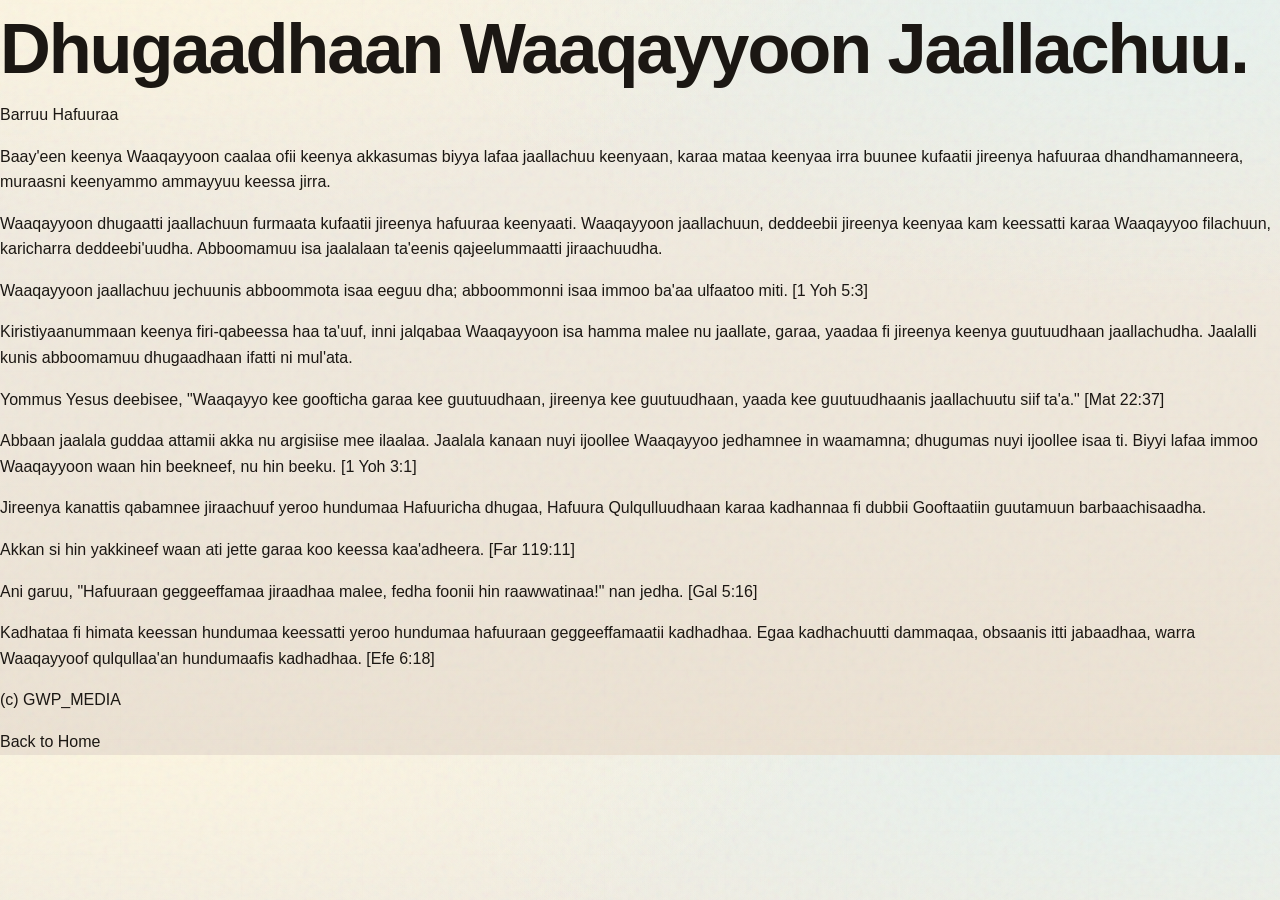
<file: post1.html>
<!DOCTYPE html>
<html lang="en">
<head>
  <meta charset="UTF-8">
  <meta name="viewport" content="width=device-width, initial-scale=1">
  <title>Dhugaadhaan Waaqayyoon Jaallachuu</title>
  <link rel="stylesheet" href="style.css">
</head>
<body class="blog-post-page">
  <header class="post-header">
    <h1>Dhugaadhaan Waaqayyoon Jaallachuu.</h1>
    <p class="post-meta">Barruu Hafuuraa</p>
  </header>

  <main class="post-content">
    <p>Baay'een keenya Waaqayyoon caalaa ofii keenya akkasumas biyya lafaa jaallachuu keenyaan, karaa mataa keenyaa irra buunee kufaatii jireenya hafuuraa dhandhamanneera, muraasni keenyammo ammayyuu keessa jirra.</p>

    <p>Waaqayyoon dhugaatti jaallachuun furmaata kufaatii jireenya hafuuraa keenyaati. Waaqayyoon jaallachuun, deddeebii jireenya keenyaa kam keessatti karaa Waaqayyoo filachuun, karicharra deddeebi'uudha. Abboomamuu isa jaalalaan ta'eenis qajeelummaatti jiraachuudha.</p>

    <p>Waaqayyoon jaallachuu jechuunis abboommota isaa eeguu dha; abboommonni isaa immoo ba'aa ulfaatoo miti. [1 Yoh 5:3]</p>

    <p>Kiristiyaanummaan keenya firi-qabeessa haa ta'uuf, inni jalqabaa Waaqayyoon isa hamma malee nu jaallate, garaa, yaadaa fi jireenya keenya guutuudhaan jaallachudha. Jaalalli kunis abboomamuu dhugaadhaan ifatti ni mul'ata.</p>

    <p>Yommus Yesus deebisee, "Waaqayyo kee goofticha garaa kee guutuudhaan, jireenya kee guutuudhaan, yaada kee guutuudhaanis jaallachuutu siif ta'a." [Mat 22:37]</p>

    <p>Abbaan jaalala guddaa attamii akka nu argisiise mee ilaalaa. Jaalala kanaan nuyi ijoollee Waaqayyoo jedhamnee in waamamna; dhugumas nuyi ijoollee isaa ti. Biyyi lafaa immoo Waaqayyoon waan hin beekneef, nu hin beeku. [1 Yoh 3:1]</p>

    <p>Jireenya kanattis qabamnee jiraachuuf yeroo hundumaa Hafuuricha dhugaa, Hafuura Qulqulluudhaan karaa kadhannaa fi dubbii Gooftaatiin guutamuun barbaachisaadha.</p>

    <p>Akkan si hin yakkineef waan ati jette garaa koo keessa kaa'adheera. [Far 119:11]</p>

    <p>Ani garuu, "Hafuuraan geggeeffamaa jiraadhaa malee, fedha foonii hin raawwatinaa!" nan jedha. [Gal 5:16]</p>

    <p>Kadhataa fi himata keessan hundumaa keessatti yeroo hundumaa hafuuraan geggeeffamaatii kadhadhaa. Egaa kadhachuutti dammaqaa, obsaanis itti jabaadhaa, warra Waaqayyoof qulqullaa'an hundumaafis kadhadhaa. [Efe 6:18]</p>

    <p class="post-signoff">(c) GWP_MEDIA</p>
    <a href="index.html" class="btn read-more">Back to Home</a>
  </main>
</body>
</html>
</file>
<file: style.css>
:root {
  --ink: #1b1713;
  --paper: #f3efe5;
  --paper-2: #ece2d3;
  --accent: #8a4b2b;
  --accent-2: #2f5f5d;
  --accent-3: #c79a5b;
  --mist: rgba(255, 255, 255, 0.8);
  --grid: rgba(33, 25, 20, 0.06);
  --shadow: 0 24px 48px -12px rgba(27, 23, 19, 0.15);
  --shadow-soft: 0 10px 30px -4px rgba(27, 23, 19, 0.06);
  --shadow-hover: 0 25px 60px -10px rgba(27, 23, 19, 0.18);
  --radius: 22px;
  --serif: "Fraunces", "Times New Roman", serif;
  --sans: "Sora", "Segoe UI", sans-serif;
  --glass: blur(12px) saturate(180%);
}

* {
  box-sizing: border-box;
}

body {
  margin: 0;
  font-family: var(--sans);
  color: var(--ink);
  background:
    radial-gradient(1200px 500px at 10% -10%, #fff7e0 0%, rgba(255, 247, 224, 0) 60%),
    radial-gradient(1200px 500px at 90% 0%, #e7f2ef 0%, rgba(231, 242, 239, 0) 60%),
    linear-gradient(180deg, var(--paper) 0%, var(--paper-2) 100%);
  line-height: 1.6;
  overflow-x: hidden;
  -webkit-font-smoothing: antialiased;
}

h1, h2, h3, .deck, .hero p {
  text-wrap: balance;
}

html {
  scroll-behavior: smooth;
}

::selection {
  background: var(--accent-2);
  color: #fff;
}

body::before {
  content: "";
  position: fixed;
  inset: 0;
  pointer-events: none;
  background-image:
    repeating-linear-gradient(0deg, transparent 0 22px, rgba(0, 0, 0, 0.03) 22px 23px),
    repeating-linear-gradient(90deg, transparent 0 120px, rgba(0, 0, 0, 0.03) 120px 121px),
    url("data:image/svg+xml,%3Csvg viewBox='0 0 200 200' xmlns='http://www.w3.org/2000/svg'%3E%3Cfilter id='noiseFilter'%3E%3CfeTurbulence type='fractalNoise' baseFrequency='0.65' numOctaves='3' stitchTiles='stitch'/%3E%3C/filter%3E%3Crect width='100%25' height='100%25' filter='url(%23noiseFilter)' opacity='0.5'/%3E%3C/svg%3E");
  opacity: 0.12;
  z-index: -1;
}

img {
  max-width: 100%;
  display: block;
}

a {
  color: inherit;
  text-decoration: none;
}

.skip-link {
  position: absolute;
  left: -999px;
  top: 10px;
  background: #fff;
  color: var(--ink);
  padding: 8px 12px;
  border-radius: 6px;
  z-index: 10;
}

.skip-link:focus {
  left: 12px;
}

/* ===== Reading Progress ===== */
.reading-progress {
  position: fixed;
  top: 0;
  left: 0;
  height: 4px;
  width: 100%;
  z-index: 200;
  background: rgba(0, 0, 0, 0.08);
}

.reading-progress span {
  display: block;
  height: 100%;
  width: 0;
  background: linear-gradient(90deg, var(--accent-2), var(--accent-3));
  transition: width 0.15s ease-out;
}

/* ===== Navbar ===== */
.navbar,
.site-header {
  position: relative; /* Fallback */
  display: flex;
  justify-content: space-between;
  align-items: center;
  padding: 28px 6vw 8px;
  font-family: var(--sans);
}

.navbar {
  position: sticky;
  top: 0;
  z-index: 100;
  backdrop-filter: var(--glass);
  background: rgba(255, 255, 255, 0.7);
  border-bottom: 1px solid rgba(27, 23, 19, 0.04);
}

.logo {
  font-weight: 700;
  letter-spacing: 0.08em;
  text-transform: uppercase;
  font-size: 0.85rem;
  color: var(--accent);
}

nav a,
.nav-link {
  margin-left: 18px;
  font-weight: 500;
  font-size: 0.9rem;
  padding-bottom: 2px;
  position: relative;
  color: var(--ink);
  transition: color 0.3s ease;
}

nav a::after,
.nav-link::after {
  content: '';
  position: absolute;
  width: 0;
  height: 1px;
  bottom: 0;
  left: 0;
  background-color: var(--accent-2);
  transition: width 0.3s ease;
}

nav a.active::after,
nav a:hover::after,
nav a:focus::after,
.nav-link:hover::after,
.nav-link:focus::after {
  width: 100%;
}

nav a:hover,
nav a:focus,
.nav-link:hover,
.nav-link:focus {
  color: var(--accent-2);
}

#darkToggle {
  font-size: 0.9rem;
  background: linear-gradient(135deg, var(--accent-2), var(--accent-3));
  color: #fff;
  border: none;
  padding: 8px 16px;
  border-radius: 999px;
  cursor: pointer;
  transition: transform 0.2s ease;
}

#darkToggle:hover {
  transform: translateY(-1px);
}

.issue-bar {
  display: flex;
  justify-content: space-between;
  align-items: center;
  padding: 0 6vw 20px;
  font-family: var(--sans);
  font-size: 0.8rem;
  color: #4a4036;
}

.issue-bar span {
  text-transform: uppercase;
  letter-spacing: 0.16em;
  font-weight: 600;
}

/* ===== Homepage Hero ===== */
.hero {
  position: relative;
  text-align: center;
  padding: 160px 20px 140px;
  color: #fff;
  background:
    radial-gradient(circle at center, rgba(0,0,0,0) 20%, rgba(0,0,0,0.2) 100%),
    linear-gradient(135deg, #1f4241, #2f5f5d, #8a4b2b, #c79a5b);
  background-size: 400% 400%;
  animation: heroGradient 14s ease infinite;
}

.hero h1 {
  font-family: var(--serif);
  font-size: clamp(3.5rem, 8vw, 5.5rem);
  font-weight: 500;
  line-height: 1.05;
  margin: 10px 0 20px;
  letter-spacing: -0.03em;
}

.hero p {
  font-size: clamp(1.1rem, 2vw, 1.35rem);
  font-weight: 300;
  max-width: 60ch;
  margin: 0 auto 40px;
  opacity: 0.9;
  line-height: 1.5;
}

.hero-label {
  font-family: var(--sans);
  text-transform: uppercase;
  letter-spacing: 0.2em;
  font-size: 0.75rem;
  font-weight: 600;
  color: rgba(255, 255, 255, 0.8);
  margin-bottom: 0;
}

.hero-actions {
  display: flex;
  justify-content: center;
  gap: 16px;
  flex-wrap: wrap;
}

.pill {
  display: inline-flex;
  align-items: center;
  padding: 14px 28px;
  border-radius: 50px;
  font-weight: 600;
  font-size: 0.95rem;
  transition: transform 0.2s cubic-bezier(0.25, 0.46, 0.45, 0.94), box-shadow 0.2s ease;
  background: #fff;
  color: var(--accent-2);
}

.pill:hover {
  transform: translateY(-2px);
  box-shadow: 0 10px 20px rgba(0, 0, 0, 0.15);
}

.pill-ghost {
  background: transparent;
  border: 1px solid rgba(255, 255, 255, 0.3);
  color: #fff;
  backdrop-filter: blur(4px);
}

.pill-ghost:hover {
  background: rgba(255, 255, 255, 0.1);
  border-color: #fff;
}

@keyframes heroGradient {
  0% { background-position: 0% 50%; }
  50% { background-position: 100% 50%; }
  100% { background-position: 0% 50%; }
}

.search {
  display: flex;
  justify-content: center;
  padding: 30px 20px 0;
}

.search input {
  width: min(520px, 90vw);
  padding: 14px 16px;
  border-radius: 999px;
  border: 1px solid rgba(0, 0, 0, 0.06);
  box-shadow: var(--shadow-soft);
  font-family: var(--sans);
  transition: box-shadow 0.3s ease, border-color 0.3s ease;
}

/* Focus state for search */
.search input:focus {
  outline: none;
  border-color: var(--accent-2);
  box-shadow: 0 0 0 4px rgba(47, 95, 93, 0.1);
}

/* ===== Posts Grid ===== */
.posts {
  max-width: 1100px;
  margin: auto;
  padding: 60px 20px 80px;
  display: grid;
  grid-template-columns: repeat(auto-fit, minmax(260px, 1fr));
  gap: 30px;
}

.section-header {
  grid-column: 1 / -1;
  text-align: center;
  max-width: 640px;
  margin: 0 auto 40px;
}

.section-header h2 {
  font-family: var(--serif);
  font-size: clamp(2rem, 5vw, 2.8rem);
  margin: 0 0 8px;
  letter-spacing: -0.02em;
}

.section-header p {
  font-size: 1.1rem;
  color: #6b5a4a;
  line-height: 1.5;
}

.post {
  background:
    radial-gradient(
      800px circle at var(--mouse-x, 50%) var(--mouse-y, 50%),
      rgba(255, 255, 255, 1),
      rgba(255, 255, 255, 0.6) 40%
    );
  padding: 26px 24px;
  border-radius: 16px;
  box-shadow: var(--shadow-soft);
  transition: transform 0.3s ease, box-shadow 0.3s ease;
  position: relative;
  overflow: hidden;
}

.post::before {
  content: "";
  position: absolute;
  top: 0;
  left: 0;
  width: 100%;
  height: 4px;
  background: linear-gradient(90deg, var(--accent-2), var(--accent-3));
}

.post:hover {
  transform: translateY(-8px);
  box-shadow: 0 22px 50px rgba(0, 0, 0, 0.18);
}

.post img {
  width: 100%;
  height: 220px;
  object-fit: cover;
  border-radius: 12px;
  margin-bottom: 20px;
}

.post a {
  font-weight: 600;
  color: var(--accent-2);
}

.no-results {
  grid-column: 1 / -1;
  text-align: center;
  padding: 40px 20px;
  color: #6b5a4a;
  font-style: italic;
  font-size: 1.1rem;
  animation: fade 0.5s ease;
}

/* ===== Topics/About/Newsletter ===== */
.topics,
.about,
.newsletter {
  max-width: 1100px;
  margin: auto;
  padding: 60px 20px;
}

.about-image {
  width: 100%;
  height: 400px;
  object-fit: cover;
  border-radius: var(--radius);
  margin-bottom: 40px;
  box-shadow: var(--shadow-soft);
}

.topics h2,
.about h2,
.newsletter h2 {
  font-family: var(--serif);
  margin-bottom: 16px;
}

.topic-grid {
  display: grid;
  grid-template-columns: repeat(auto-fit, minmax(180px, 1fr));
  gap: 16px;
}

.topic {
  padding: 16px;
  border-radius: 14px;
  background: rgba(255, 255, 255, 0.85);
  border: 1px solid rgba(0, 0, 0, 0.05);
}

.credit-list {
  list-style: none;
  padding: 0;
  margin: 0;
  display: grid;
  gap: 16px;
}

.credit-list li {
  padding: 14px 16px;
  border-radius: 12px;
  background: rgba(255, 255, 255, 0.85);
  border: 1px solid rgba(0, 0, 0, 0.05);
  font-family: var(--sans);
  font-size: 0.95rem;
}

.credit-title {
  display: block;
  font-weight: 600;
  color: var(--ink);
  margin-bottom: 6px;
}

.credit-list a {
  color: var(--accent-2);
  text-decoration: underline;
  text-underline-offset: 3px;
}

.newsletter {
  max-width: 700px;
  padding: 50px 20px;
  text-align: center;
  color: #fff;
  background: linear-gradient(135deg, var(--accent-2), var(--accent));
  border-radius: 16px;
}

.newsletter input {
  padding: 12px 14px;
  border-radius: 10px;
  border: 1px solid rgba(0, 0, 0, 0.1);
}

.newsletter textarea {
  padding: 12px 14px;
  border-radius: 10px;
  border: 1px solid rgba(0, 0, 0, 0.1);
  min-height: 110px;
  resize: vertical;
  font-family: var(--sans);
}

.newsletter-form {
  display: flex;
  align-items: center;
  justify-content: center;
  gap: 12px;
  flex-wrap: wrap;
}

.newsletter-form input,
.newsletter-form textarea {
  flex: 1 1 220px;
  min-width: 200px;
}

.newsletter-privacy {
  margin-top: 14px;
  font-size: 0.85rem;
  opacity: 0.85;
}

.sr-only {
  position: absolute;
  width: 1px;
  height: 1px;
  padding: 0;
  margin: -1px;
  overflow: hidden;
  clip: rect(0, 0, 0, 0);
  white-space: nowrap;
  border: 0;
}

.newsletter button,
button {
  background: linear-gradient(135deg, var(--accent-2), var(--accent-3));
  color: #fff;
  border: none;
  padding: 12px 20px;
  border-radius: 999px;
  font-weight: 600;
  cursor: pointer;
  transition: transform 0.2s ease;
}

.newsletter button:hover,
button:hover {
  transform: translateY(-2px);
}

.newsletter-status {
  margin-top: 14px;
  padding: 10px 14px;
  border-radius: 12px;
  font-size: 0.95rem;
  background: rgba(255, 255, 255, 0.85);
  color: #2a2420;
  border: 1px solid rgba(0, 0, 0, 0.08);
}

.newsletter-status.success {
  border-color: rgba(47, 95, 93, 0.4);
  background: rgba(47, 95, 93, 0.12);
  color: #1f3f3d;
}

.newsletter-status.error {
  border-color: rgba(138, 75, 43, 0.4);
  background: rgba(138, 75, 43, 0.12);
  color: #5a2f1b;
}

/* ===== Article Page ===== */
body.post-page {
  font-family: var(--serif);
}

.article {
  max-width: 1120px;
  margin: 0 auto;
  padding: 0 6vw 80px;
}

.article-hero {
  padding: 10px 0 24px;
  animation: rise 900ms ease-out both;
}

.eyebrow {
  font-family: var(--sans);
  text-transform: uppercase;
  letter-spacing: 0.18em;
  font-size: 0.7rem;
  color: var(--accent-2);
  font-weight: 600;
}

h1 {
  margin: 12px 0 10px;
  font-size: clamp(2.8rem, 6vw, 4.4rem);
  line-height: 1.05;
  letter-spacing: -0.03em;
}

.deck {
  font-size: 1.25rem;
  max-width: 720px;
  margin: 0 0 18px;
}

.meta {
  display: flex;
  gap: 12px;
  flex-wrap: wrap;
  font-family: var(--sans);
  font-size: 0.85rem;
  color: #454545;
}

.meta span {
  padding: 6px 10px;
  border-radius: 999px;
  background: rgba(255, 255, 255, 0.7);
  border: 1px solid rgba(0, 0, 0, 0.06);
}

.byline {
  margin-top: 14px;
  display: flex;
  flex-wrap: wrap;
  gap: 10px 18px;
  font-family: var(--sans);
  font-size: 0.85rem;
  color: #4b4036;
}

.byline span {
  display: inline-flex;
  align-items: center;
  gap: 6px;
}

.metrics-strip {
  display: grid;
  grid-template-columns: repeat(auto-fit, minmax(180px, 1fr));
  gap: 12px;
  margin: 18px 0 4px;
}

.metric {
  padding: 12px 14px;
  background: rgba(255, 255, 255, 0.85);
  border-radius: 12px;
  border: 1px solid rgba(0, 0, 0, 0.06);
  font-family: var(--sans);
  font-size: 0.85rem;
}

.metric span {
  display: block;
  text-transform: uppercase;
  letter-spacing: 0.08em;
  font-size: 0.65rem;
  color: #6b5a4a;
  margin-bottom: 6px;
}

.hero-image {
  margin: 24px 0 36px;
  background: #fff;
  border-radius: var(--radius);
  box-shadow: var(--shadow);
  /* overflow: hidden; Removed to allow shadow to breathe if needed, but radius keeps image in check */
  animation: fade 900ms ease-out 120ms both;
  position: relative;
}

.hero-image img {
  width: 100%;
  display: block;
  border-radius: var(--radius) var(--radius) 0 0;
  height: min(64vh, 560px);
  object-fit: cover;
  filter: saturate(1.05) contrast(1.05);
}

.hero-image::after {
  content: "";
  position: absolute;
  inset: 0;
  background: linear-gradient(180deg, rgba(0, 0, 0, 0.05), rgba(0, 0, 0, 0.35));
  opacity: 0.4;
  pointer-events: none;
}

.hero-image figcaption {
  padding: 14px 20px 18px;
  font-family: var(--sans);
  font-size: 0.85rem;
  color: #505050;
  background: rgba(255, 255, 255, 0.9);
  border-radius: 0 0 var(--radius) var(--radius);
  display: flex;
  justify-content: space-between;
  align-items: center;
  gap: 10px;
  flex-wrap: wrap;
}

.photo-credit {
  font-size: 0.75rem;
  text-transform: uppercase;
  letter-spacing: 0.16em;
  color: #6b5a4a;
}

.article-layout {
  display: grid;
  grid-template-columns: minmax(0, 1fr) 300px;
  gap: 42px;
}

.article-body h2 {
  margin: 36px 0 12px;
  font-size: 2rem;
  letter-spacing: -0.02em;
}

.article-body p {
  margin: 0 0 16px;
  font-size: 1.1rem; /* Slightly larger body text for premium readability */
}

.article-body p.lede::first-letter {
  float: left;
  font-size: 4rem;
  line-height: 0.8;
  padding-right: 12px;
  font-weight: 600;
  color: var(--accent-3);
}

.takeaways {
  margin: 26px 0;
  padding: 18px 20px;
  border-radius: var(--radius);
  background: #fff;
  border: 1px solid rgba(0, 0, 0, 0.04);
  box-shadow: 0 12px 24px rgba(0, 0, 0, 0.08);
}

.takeaways h3 {
  margin: 0 0 10px;
  font-family: var(--sans);
  text-transform: uppercase;
  letter-spacing: 0.14em;
  font-size: 0.75rem;
  color: var(--accent-2);
}

.takeaways ul {
  list-style: none;
  padding: 0;
  margin: 0;
  display: grid;
  gap: 10px;
}

.takeaways li {
  display: flex;
  gap: 10px;
  align-items: flex-start;
  font-size: 0.95rem;
}

.takeaways li span {
  font-weight: 700;
  color: var(--accent-3);
}

.pullquote {
  margin: 26px 0;
  padding: 18px 22px;
  border-left: 4px solid var(--accent);
  background: linear-gradient(to right, rgba(255, 255, 255, 0.6), rgba(255, 255, 255, 0));
  border-radius: 10px;
  font-family: var(--serif);
  font-size: 1.4rem;
  font-style: italic;
  box-shadow: 0 16px 30px rgba(0, 0, 0, 0.08);
}

.chapter {
  margin-top: 34px;
  padding-top: 6px;
  border-top: 1px solid rgba(0, 0, 0, 0.08);
}

.chapter-label {
  font-family: var(--sans);
  font-size: 0.75rem;
  letter-spacing: 0.2em;
  text-transform: uppercase;
  color: var(--accent-2);
  font-weight: 600;
  margin-bottom: 8px;
}

.timeline {
  display: grid;
  gap: 14px;
  margin: 26px 0;
  position: relative;
}

.timeline-item {
  display: grid;
  grid-template-columns: 80px 1fr;
  gap: 16px;
  padding: 14px 18px;
  border-left: 2px solid var(--accent-2);
  background: transparent;
}

.year {
  font-family: var(--sans);
  font-weight: 700;
  color: var(--accent-2);
}

.callout {
  margin: 32px 0;
  padding: 20px 22px;
  background: #ffffff;
  border-radius: var(--radius);
  box-shadow: var(--shadow);
  border-top: 6px solid var(--accent);
}

.callout h3 {
  margin: 0 0 6px;
}

.stat-grid,
.data-grid {
  display: grid;
  gap: 16px;
  grid-template-columns: repeat(auto-fit, minmax(200px, 1fr));
  margin: 28px 0 20px;
}

.stat-card,
.data-cell {
  padding: 16px 18px;
  background: rgba(255, 255, 255, 0.5);
  border-radius: 14px;
  border: 1px solid rgba(0, 0, 0, 0.04);
  font-family: var(--sans);
  font-size: 0.9rem;
}

.stat-card h4 {
  margin: 0 0 6px;
  font-family: var(--sans);
  font-size: 0.95rem;
  text-transform: uppercase;
  letter-spacing: 0.08em;
  color: var(--accent-2);
}

.data-cell span {
  display: block;
  font-weight: 600;
  color: var(--accent-3);
  margin-bottom: 6px;
  text-transform: uppercase;
  letter-spacing: 0.08em;
  font-size: 0.7rem;
}

.aside-panel {
  position: sticky;
  top: 24px;
  align-self: start;
  padding: 24px;
  border-radius: 16px;
  background: rgba(255, 255, 255, 0.6);
  backdrop-filter: blur(8px);
  box-shadow: 0 14px 30px rgba(0, 0, 0, 0.08);
  font-family: var(--sans);
}

.aside-panel h3 {
  margin: 0 0 10px;
  font-size: 0.95rem;
  text-transform: uppercase;
  letter-spacing: 0.08em;
  color: var(--accent-2);
}

.aside-list {
  list-style: none;
  padding: 0;
  margin: 0 0 16px;
  font-size: 0.9rem;
  color: #353535;
}

.aside-list li {
  padding: 8px 0;
  border-bottom: 1px solid var(--grid);
}

.aside-list li:last-child {
  border-bottom: none;
}

.toc a {
  display: block;
  padding: 8px 10px;
  border-radius: 10px;
  color: #2c2520;
}

.toc a.active,
.toc a[aria-current="true"] {
  background: rgba(47, 95, 93, 0.08);
  color: var(--accent-2);
  font-weight: 600;
}

.label {
  font-weight: 600;
  display: block;
  color: #202020;
}

.lab-note {
  margin: 28px 0;
  padding: 18px 20px;
  border-radius: 14px;
  background: #fff;
  border: 1px solid var(--accent-3);
  font-family: var(--sans);
  font-size: 0.95rem;
}

.lab-note strong {
  color: var(--accent-2);
  text-transform: uppercase;
  letter-spacing: 0.08em;
  font-size: 0.75rem;
  display: block;
  margin-bottom: 6px;
}

.inline-figure {
  margin: 28px 0;
  border-radius: 16px;
  overflow: hidden;
  background: rgba(255, 255, 255, 0.9);
  border: 1px solid rgba(0, 0, 0, 0.06);
  box-shadow: 0 18px 34px rgba(0, 0, 0, 0.1);
}

.inline-figure img {
  width: 100%;
  height: 320px;
  object-fit: cover;
}

.inline-figure figcaption {
  padding: 12px 16px 16px;
  font-family: var(--sans);
  font-size: 0.85rem;
  color: #564a3f;
}

.divider {
  height: 1px;
  background: linear-gradient(90deg, transparent, rgba(0, 0, 0, 0.15), transparent);
  margin: 34px 0;
}

.endnotes {
  margin: 48px 0 18px;
  padding: 18px 20px;
  border-radius: 16px;
  background: rgba(255, 255, 255, 0.82);
  border: 1px solid rgba(0, 0, 0, 0.06);
  font-family: var(--sans);
  font-size: 0.9rem;
}

.endnotes h3 {
  margin: 0 0 10px;
  font-size: 0.85rem;
  text-transform: uppercase;
  letter-spacing: 0.12em;
  color: var(--accent-2);
}

.endnotes ul {
  list-style: none;
  padding: 0;
  margin: 0;
  display: grid;
  gap: 12px;
}

.endnotes li {
  display: flex;
  gap: 8px;
}

.endnotes li span {
  font-weight: 600;
  color: var(--accent-3);
}

.next-card {
  margin-top: 24px;
  padding: 20px 22px;
  border-radius: 18px;
  background: linear-gradient(135deg, rgba(47, 95, 93, 0.12), rgba(199, 154, 91, 0.18));
  border: 1px solid rgba(0, 0, 0, 0.06);
  display: flex;
  flex-direction: column;
  gap: 8px;
  box-shadow: 0 14px 28px rgba(0, 0, 0, 0.08);
}

.next-card span {
  font-family: var(--sans);
  text-transform: uppercase;
  letter-spacing: 0.16em;
  font-size: 0.7rem;
  color: var(--accent-2);
  font-weight: 600;
}

.next-card a {
  font-family: var(--serif);
  font-size: 1.4rem;
  color: var(--ink);
}

.next-card p {
  margin: 0;
  color: #4b4036;
  font-size: 0.95rem;
}

.footer-cta {
  margin-top: 46px;
  display: flex;
  justify-content: space-between;
  align-items: center;
  flex-wrap: wrap;
  gap: 12px;
  font-family: var(--sans);
}

.back-link {
  text-decoration: none;
  color: #fff;
  background: var(--accent-2);
  padding: 12px 18px;
  border-radius: 999px;
  font-weight: 600;
}

.back-link:hover,
.back-link:focus {
  background: #264c4a;
}

.reading-note {
  color: #4f4f4f;
  font-size: 0.9rem;
}

/* ===== Support / Donate ===== */
.support-strip {
  text-align: center;
  padding: 40px 20px 0;
  margin-top: 20px;
  font-family: var(--sans);
}

.btn-donate {
  display: inline-flex;
  align-items: center;
  gap: 10px;
  background: var(--accent-3);
  color: #fff;
  padding: 12px 28px;
  border-radius: 50px;
  font-weight: 600;
  font-size: 0.9rem;
  transition: all 0.3s cubic-bezier(0.25, 0.46, 0.45, 0.94);
  box-shadow: 0 8px 20px -4px rgba(199, 154, 91, 0.4);
}

.btn-donate:hover {
  transform: translateY(-3px);
  box-shadow: 0 12px 24px -4px rgba(199, 154, 91, 0.5);
  background: #d4a76a;
}

/* ===== Reveal ===== */
.reveal {
  opacity: 0;
  transform: translateY(20px);
  transition: opacity 0.6s ease, transform 0.6s ease;
}

.reveal.show {
  opacity: 1;
  transform: translateY(0);
}

/* ===== Footer ===== */
footer {
  padding: 40px 6vw;
  margin-top: 60px;
  border-top: 1px solid rgba(0,0,0,0.05);
  display: flex;
  justify-content: space-between;
  align-items: center;
  flex-wrap: wrap;
  gap: 20px;
  color: #6b5a4a;
  font-size: 0.9rem;
}

.footer-links {
  display: flex;
  align-items: center;
  gap: 16px;
}

footer p {
  margin: 0;
}

.developer-credit {
  font-size: 0.85rem;
  opacity: 0.8;
  margin-top: 4px;
}

.footer-link {
  font-weight: 600;
  border-bottom: 1px solid transparent;
  transition: border-color 0.2s;
}

.footer-link:hover {
  border-color: var(--accent-2);
}

/* ===== Dark Mode ===== */
body.dark {
  background: #0f1117;
  color: #e6e6e6;
}

body.dark .post,
body.dark .newsletter,
body.dark .takeaways,
body.dark .topic,
body.dark .credit-list li,
body.dark .aside-panel,
body.dark .stat-card,
body.dark .data-cell,
body.dark .callout,
body.dark .lab-note,
body.dark .hero-image,
body.dark .hero-image figcaption {
  background: rgba(30, 34, 44, 0.85);
  color: #e6e6e6;
  border-color: rgba(255, 255, 255, 0.08);
}

body.dark .post {
  background:
    radial-gradient(
      800px circle at var(--mouse-x, 50%) var(--mouse-y, 50%),
      rgba(40, 44, 54, 1),
      rgba(30, 34, 44, 0.6) 40%
    );
}

body.dark .post p,
body.dark .section-header p,
body.dark .issue-bar {
  color: #c8c8c8;
}

body.dark .newsletter-status {
  background: rgba(30, 34, 44, 0.85);
  color: #e6e6e6;
  border-color: rgba(255, 255, 255, 0.12);
}

body.dark .newsletter-status.success {
  background: rgba(47, 95, 93, 0.25);
  color: #d9f0ee;
}

body.dark .newsletter-status.error {
  background: rgba(138, 75, 43, 0.25);
  color: #f5e1d6;
}

body.dark .credit-title {
  color: #e6e6e6;
}

body.dark .navbar,
body.dark .site-header {
  background: rgba(20, 22, 30, 0.7);
  border-color: rgba(255, 255, 255, 0.08);
}

body.dark footer {
  color: #9e9e9e;
  border-top-color: rgba(255, 255, 255, 0.12);
}

/* ===== Animations ===== */
@keyframes rise {
  from {
    opacity: 0;
    transform: translateY(12px);
  }
  to {
    opacity: 1;
    transform: translateY(0);
  }
}

@keyframes fade {
  from {
    opacity: 0;
    transform: translateY(18px);
  }
  to {
    opacity: 1;
    transform: translateY(0);
  }
}

/* ===== Responsive ===== */
@media (max-width: 900px) {
  .article-layout {
    grid-template-columns: 1fr;
  }

  .aside-panel {
    position: static;
  }
}

@media (max-width: 700px) {
  nav a {
    margin-left: 10px;
  }

  .hero-image img {
    height: 320px;
  }

  .inline-figure img {
    height: 240px;
  }
}

@media (prefers-reduced-motion: reduce) {
  * {
    animation-duration: 0.01ms !important;
     transition-duration: 0.01ms !important;
  }
}
</file>
